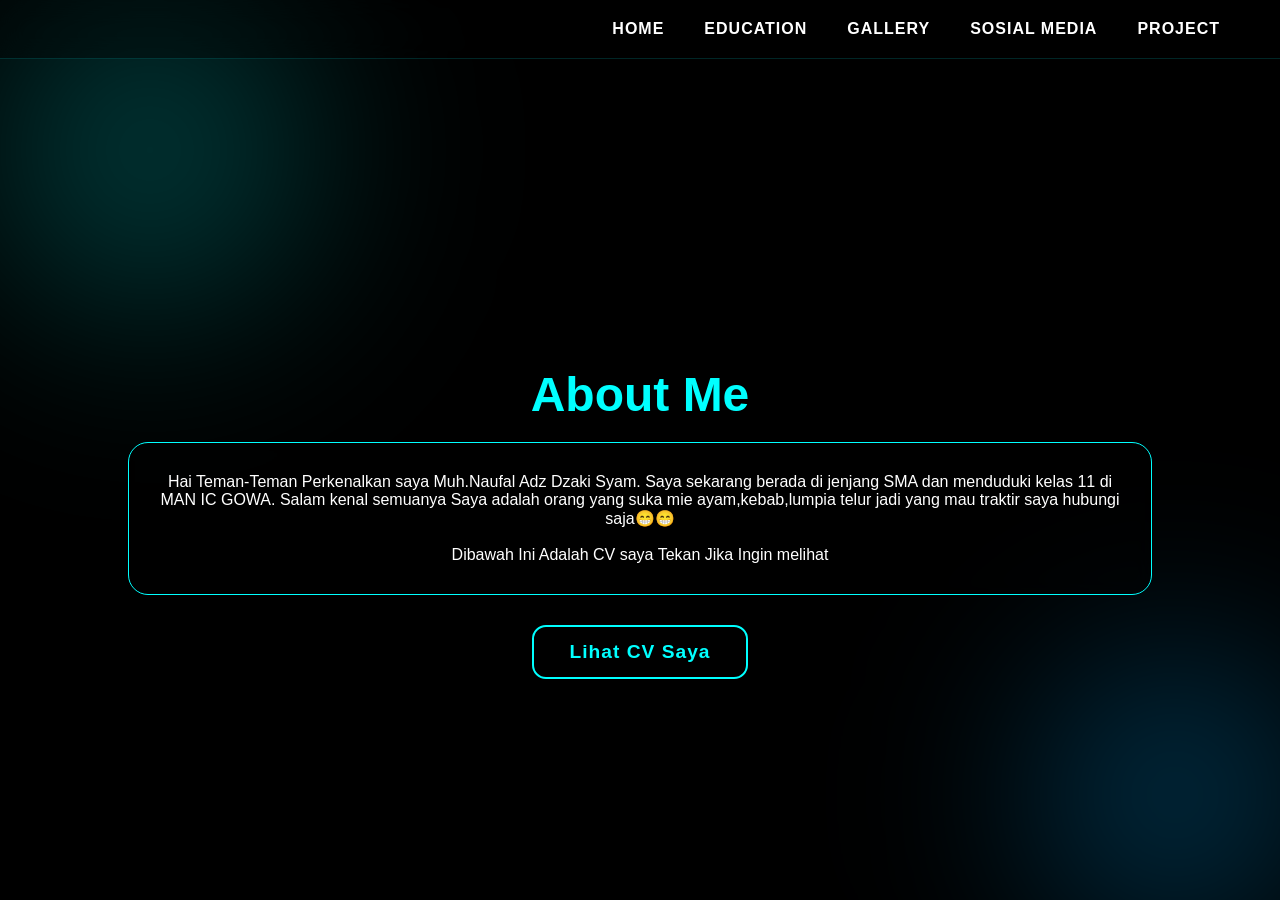
<file: PROYEK HTML & CSS/ABOUT.html>
<!DOCTYPE html>
<html lang="en">
<head>
  <meta charset="UTF-8">
  <meta name="viewport" content="width=device-width, initial-scale=1.0">
  <title>About</title>
  <link rel="stylesheet" href="web 1.css">
  <link rel="icon" type="image/png" href="favicon about.png">
</head>
<body>
<section class="hero-home">

<div class="bg-ornament">
  <div class="gallery-grid"></div>
</div>

<header class="top-nav">
  <nav>
    <ul>
      <li><a href="HOME.html">HOME</a></li>
      <li><a href="EDUCATION.html">EDUCATION</a></li>
      <li><a href="GALLERY.html">GALLERY</a></li>
      <li><a href="SOSIAL MEDIA.html">SOSIAL MEDIA</a></li>
      <li><a href="PROJECT.html">PROJECT</a></li>
    </ul>
  </nav>
</header>

<div class="page-container fade">
  <h1>About Me</h1>

  <div class="page-box">
    <p>Hai Teman-Teman Perkenalkan saya Muh.Naufal Adz Dzaki Syam. 
    Saya sekarang berada di jenjang SMA dan menduduki kelas 11 di MAN IC GOWA. Salam kenal semuanya 
   Saya adalah orang yang suka mie ayam,kebab,lumpia telur jadi yang mau traktir saya hubungi saja😁😁</p><br>
   Dibawah Ini Adalah CV saya Tekan Jika Ingin melihat
  </div>

  <!-- Tombol CV -->
  <div class="cv-wrapper">
    <a href="Nozak cv.pdf" target="_blank" class="cv-btn">Lihat CV Saya</a>
  </div>

</div>

</body>
</html>
</file>
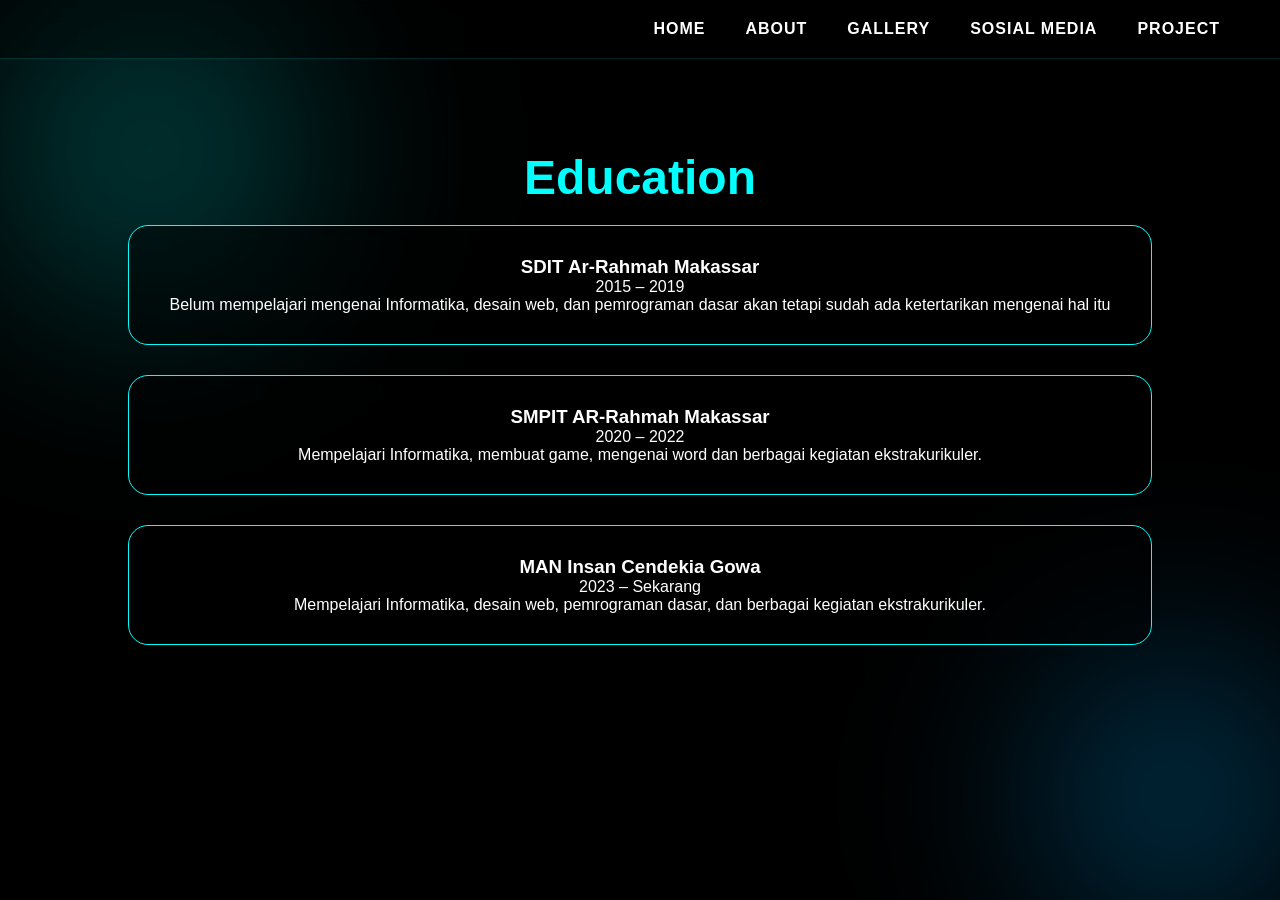
<file: PROYEK HTML & CSS/EDUCATION.html>
<!DOCTYPE html>
<html lang="en">
<head>
  <meta charset="UTF-8">
  <meta name="viewport" content="width=device-width, initial-scale=1.0">
  <title>Education</title>
  <link rel="stylesheet" href="web 1.css">
  <link rel="icon" type="image/png" href="favicon education.png">
</head>
<body>

<div class="bg-ornament">
  <div class="gallery-grid"></div>
</div>


<header class="top-nav">
  <nav>
    <ul>
      <li><a href="HOME.html">HOME</a></li>
      <li><a href="ABOUT.html">ABOUT</a></li>
      <li><a href="GALLERY.html">GALLERY</a></li>
      <li><a href="SOSIAL MEDIA.html">SOSIAL MEDIA</a></li>
      <li><a href="PROJECT.html">PROJECT</a></li>
    </ul>
  </nav>
</header>

<div class="page-container fade">
  <h1>Education</h1>

  <div class="page-box">
    <h3>SDIT Ar-Rahmah Makassar</h3>
    <p>2015 – 2019</p>
    <p>Belum mempelajari mengenai Informatika, desain web, dan pemrograman dasar akan tetapi sudah ada ketertarikan mengenai hal itu</p>
  </div>

  <div class="page-box">
    <h3>SMPIT AR-Rahmah Makassar</h3>
    <p>2020 – 2022</p>
    <p>Mempelajari Informatika, membuat game, mengenai word dan berbagai kegiatan ekstrakurikuler.</p>
  </div>

  <div class="page-box">
    <h3>MAN Insan Cendekia Gowa</h3>
    <p>2023 – Sekarang</p>
    <p>Mempelajari Informatika, desain web, pemrograman dasar, dan berbagai kegiatan ekstrakurikuler.</p>
  </div>

</div>

</body>
</html>
</file>
<file: PROYEK HTML & CSS/web 1.css>
/* ========= GLOBAL ========= */
* {
  margin: 0;
  padding: 0;
  box-sizing: border-box;
}

html {
  scroll-behavior: smooth;
}

body {
  background: #000;
  font-family: "Poppins", sans-serif;
  color: white;
  overflow-x: hidden;
}

/* ========= FADE ANIMATION ========= */
.fade {
  opacity: 0;
  transform: translateY(20px);
  animation: fadeIn 1s ease forwards;
}

@keyframes fadeIn {
  to {
    opacity: 1;
    transform: translateY(0);
  }
}

/* ========= NAVIGATION BAR ========= */
.top-nav {
  width: 100%;
  padding: 20px 60px;
  position: fixed;
  top: 0;
  background: rgba(0, 0, 0, 0.35);
  backdrop-filter: blur(12px);
  border-bottom: 1px solid rgba(0, 255, 255, 0.15);
  z-index: 1000;
}

.top-nav ul {
  list-style: none;
  display: flex;
  gap: 40px;
  justify-content: flex-end;
}

.top-nav a {
  color: white;
  text-decoration: none;
  letter-spacing: 1px;
  font-weight: 600;
  position: relative;
}

.top-nav a::after {
  content: "";
  position: absolute;
  width: 0;
  height: 2px;
  background: cyan;
  bottom: -4px;
  left: 0;
  transition: .3s;
}

.top-nav a:hover::after {
  width: 100%;
}

/* ========= HERO HOME ========= */
.hero-home {
  width: 100%;
  height: 100vh;
  position: relative;
  display: flex;
  justify-content: center;
  align-items: center;
}

/* ==== Moving Text Layers ==== */
.moving-text {
  position: absolute;
  width: 250%;
  display: flex;
  gap: 80px;
  opacity: 0.55;
  filter: drop-shadow(0 0 40px cyan);
  animation: moveTxt 18s linear infinite;
}

.moving-text h1 {
  font-size: 10rem;
  font-weight: 900;
  white-space: nowrap;
  color: white;
}

.layer1 { top: 15%; }
.layer2 { top: 35%; opacity: 0.5; }
.layer3 { top: 55%; opacity: 0.45; }

@keyframes moveTxt {
  0% { transform: translateX(0); }
  100% { transform: translateX(-50%); }
}

/* ========= HERO IMAGE ========= */
.hero-center img {
  width: 650px;
  border-radius: 40px;
  filter: drop-shadow(0 0 25px cyan);
  transition: .3s;
}

.hero-center img:hover {
  filter: drop-shadow(0 0 40px cyan);
  transform: scale(1.03);
}

/* ========= RIGHT SIDE TEXT ========= */
.side-text {
  position: absolute;
  right: 60px;
  top: 40%;
  text-align: right;
  line-height: 32px;
}

.side-text p {
  font-size: 1.1rem;
  font-weight: bold;
  letter-spacing: 2px;
}

/* ========= CONTENT PAGES ========= */
.page-container {
  padding-top: 150px;
  width: 80%;
  margin: auto;
}

.page-container h1 {
  font-size: 3rem;
  margin-bottom: 20px;
  color: cyan;
  text-align: center;
}

.page-box {
  background: rgba(0, 0, 0, 0.5);
  border: 1px solid cyan;
  padding: 30px;
  border-radius: 20px;
  backdrop-filter: blur(10px);
  margin-bottom: 30px;
  text-align: center;
}

/* ========= GALLERY GRID ========= */
.gallery-grid {
  display: grid;
  grid-template-columns: repeat(auto-fit, minmax(220px, 1fr));
  gap: 20px;
}

.gallery-grid img {
  width: 100%;
  border-radius: 12px;
  transition: .3s;
  filter: drop-shadow(0 0 10px cyan);
}

.gallery-grid img:hover {
  transform: scale(1.05);
  filter: drop-shadow(0 0 20px cyan);
}

/* ========= BACKGROUND ORNAMENTS ========= */

.bg-ornament {
  position: fixed;
  inset: 0;
  width: 100%;
  height: 100%;
  z-index: -1;  
  overflow: hidden;
  pointer-events: none;
}

/* Orb — bola neon besar */
.bg-ornament::before {
  content: "";
  position: absolute;
  top: -100px;
  left: -100px;
  width: 500px;
  height: 500px;
  background: radial-gradient(circle, rgba(0,255,255,0.3), transparent 70%);
  filter: blur(90px);
  animation: floatOrb 10s infinite alternate ease-in-out;
}

/* Orb kedua */
.bg-ornament::after {
  content: "";
  position: absolute;
  bottom: -120px;
  right: -120px;
  width: 450px;
  height: 450px;
  background: radial-gradient(circle, rgba(0,170,255,0.35), transparent 70%);
  filter: blur(85px);
  animation: floatOrb2 12s infinite alternate ease-in-out;
}

/* Animasi orb */
@keyframes floatOrb {
  0% { transform: translate(0,0); }
  100% { transform: translate(80px,60px); }
}

@keyframes floatOrb2 {
  0% { transform: translate(0,0); }
  100% { transform: translate(-70px,-50px); }
}


/* ===== GRID CYBERPUNK ===== */
.bg-ornament .grid {
  position: absolute;
  inset: 0;
  background-image: 
    linear-gradient(rgba(0,255,255,0.06) 1px, transparent 1px),
    linear-gradient(90deg, rgba(0,255,255,0.06) 1px, transparent 1px);
  background-size: 70px 70px;
  animation: gridMove 15s linear infinite;
}

@keyframes gridMove {
  0% { transform: translateY(0); }
  100% { transform: translateY(-70px); }
}


/* ========= SOCIAL LINKS ========= */
.social-list a {
  display: block;
  margin-bottom: 12px;
  color: cyan;
  text-decoration: none;
  font-size: 1.1rem;
  letter-spacing: 1px;
}

.social-list a:hover {
  color: white;
  text-shadow: 0 0 10px cyan;
}

/* ========= CV BUTTON ========= */
.cv-wrapper {
  text-align: center;
  margin-top: 20px;
}

.cv-btn {
  padding: 14px 36px;
  font-size: 1.2rem;
  color: cyan;
  border: 2px solid cyan;
  border-radius: 14px;
  background: transparent;
  text-decoration: none;
  font-weight: 600;
  letter-spacing: 1px;
  transition: 0.3s ease;
  position: relative;
  overflow: hidden;
  display: inline-block;
}

.cv-btn:hover {
  background: cyan;
  color: black;
  box-shadow: 0 0 15px cyan, 0 0 40px cyan;
  transform: scale(1.03);
}

.cv-btn::before {
  content: "";
  position: absolute;
  top: 0;
  left: -100%;
  width: 100%;
  height: 100%;
  background: rgba(255, 255, 255, 0.2);
  transition: 0.4s;
}

.cv-btn:hover::before {
  left: 100%;
}
</file>
